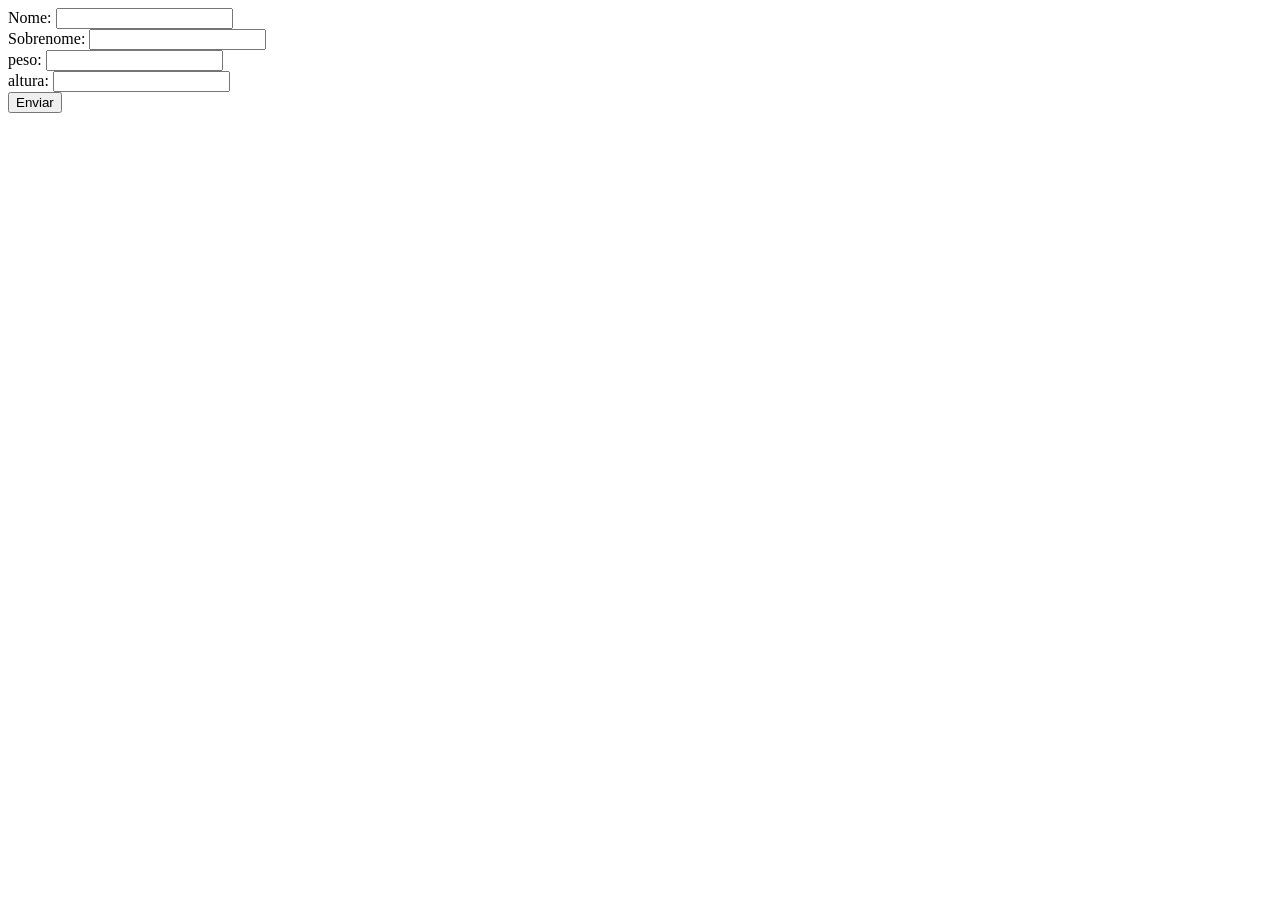
<file: aula20/index.html>
<!DOCTYPE html>
<html lang="pt-br">
<head>
    <meta charset="UTF-8">
    <meta name="viewport" content="width=device-width, initial-scale=1.0">
    <title>Formulário</title>
</head>
<body>
    <form action="" method="get" class="formu">

    <label for="Nome">Nome: </label>
        <input type="text" class="nome">
    <br>
    <label for="sobrenome">Sobrenome: </label>
        <input type="text" class="sobrenome">
    <br>
    <label for="peso">peso: </label>   
        <input type="number" class="peso">
    <br>
    <label for="altura">altura: </label>  
        <input type="text" class="altura">
    <br>
    <button>Enviar</button>
    </form>

    <div class="resultado">

    </div>
    <!-- linkando o java Script -->
    <script src="js/script.js"></script>
</body>
</htm
</file>
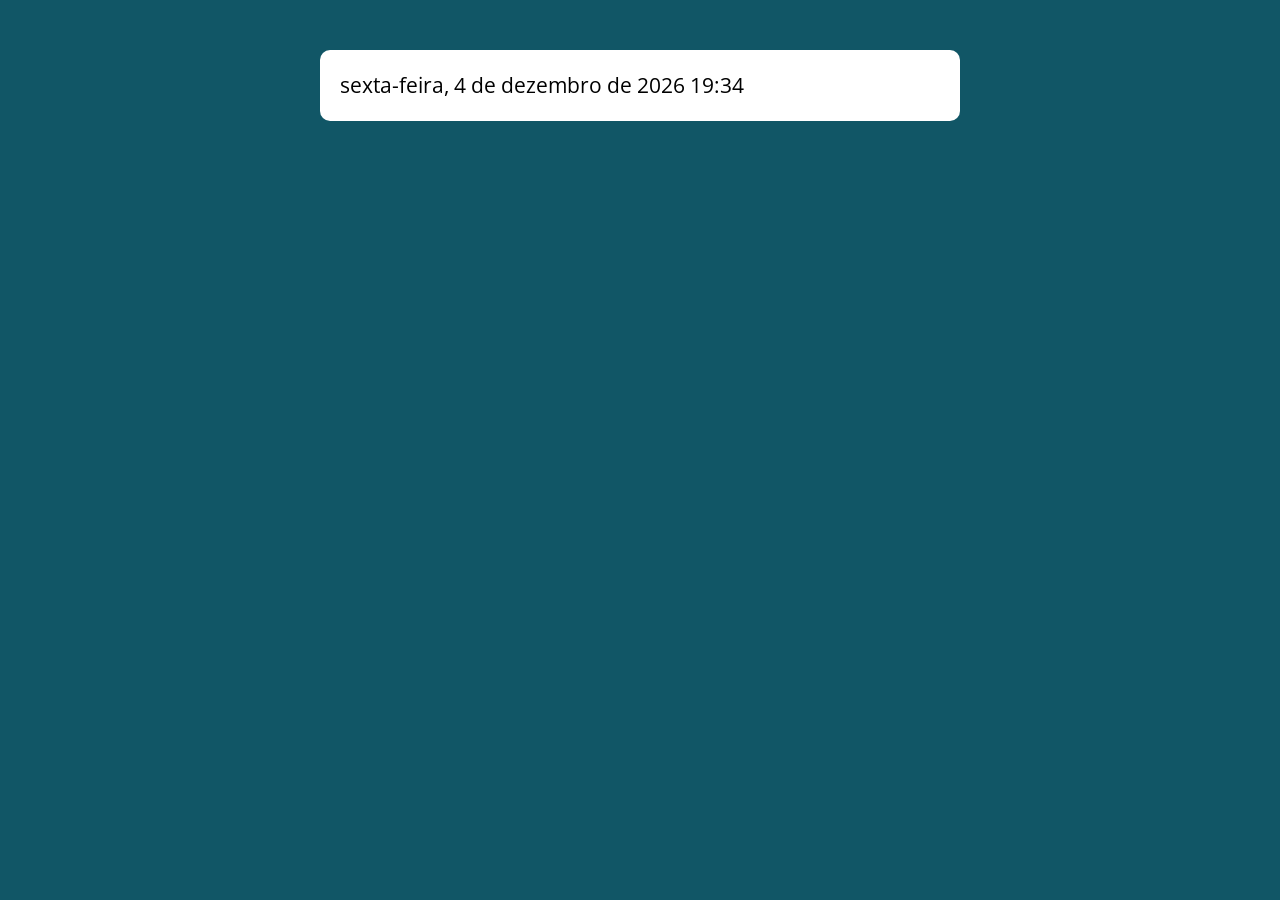
<file: aula30/index.html>
<!DOCTYPE html>
<html lang="pt-BR">

<head>
  <meta charset="UTF-8">
  <meta name="viewport" content="width=device-width, initial-scale=1.0">
  <meta http-equiv="X-UA-Compatible" content="ie=edge">
  <title>Modelo</title>
  <link rel="stylesheet" href="./assets/css/style.css">
</head>

<body>

  <section class="container">
    <h1>Lorem ipsum dolor sit amet</h1>
    <p>
      Lorem ipsum dolor sit amet, consectetur adipisicing elit.
      Repellendus nisi explicabo saepe voluptatibus consequuntur et corporis
      maxime quos, doloribus vitae voluptatum quisquam necessitatibus
      pariatur veritatis exercitationem beatae officiis suscipit Ea!
    </p>
  </section>

  <script src="./assets/js/main.js"></script>
</body>

</html>
</file>
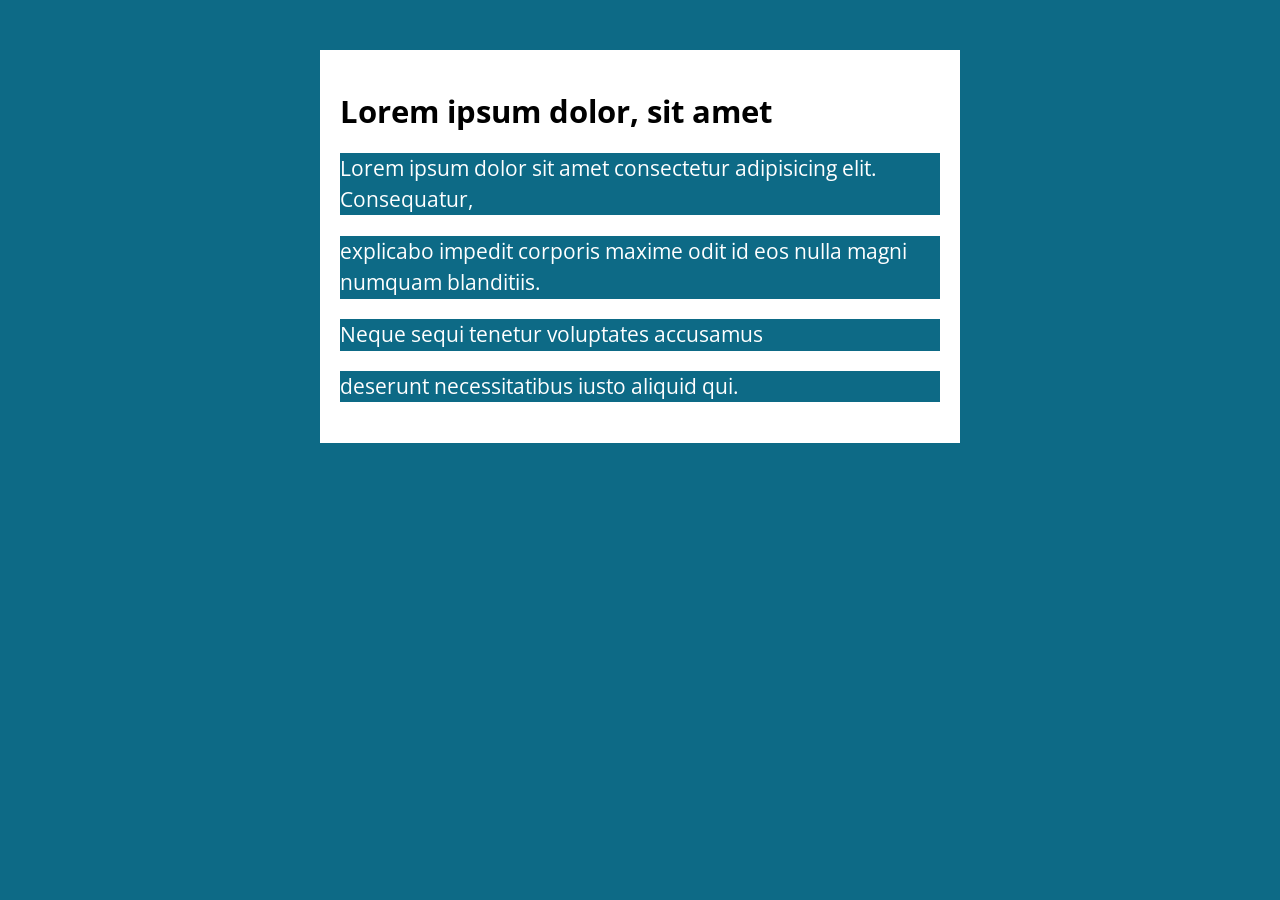
<file: aula36/index.html>
<!DOCTYPE html>
<html lang="pt-BR">
<head>
    <meta charset="UTF-8">
    <meta name="viewport" content="width=device-width, initial-scale=1.0">
    <title>Modelo</title>
    <link rel="stylesheet" href="assets/css/style.css">
</head>
<body>
    <section class="container">
       <h1>Lorem ipsum dolor, sit amet</h1>
       <div class="paragrafos">
        <p>Lorem ipsum dolor sit amet consectetur adipisicing elit. Consequatur,</p>
        <p>explicabo impedit corporis maxime odit id eos nulla magni numquam blanditiis.</p>
        <p>Neque sequi tenetur voluptates accusamus</p> 
        <p>deserunt necessitatibus iusto aliquid qui.</p>
       </div>
    </section>

    <script src="assets/js/novo.js"></script>

</body>
</html>
</file>
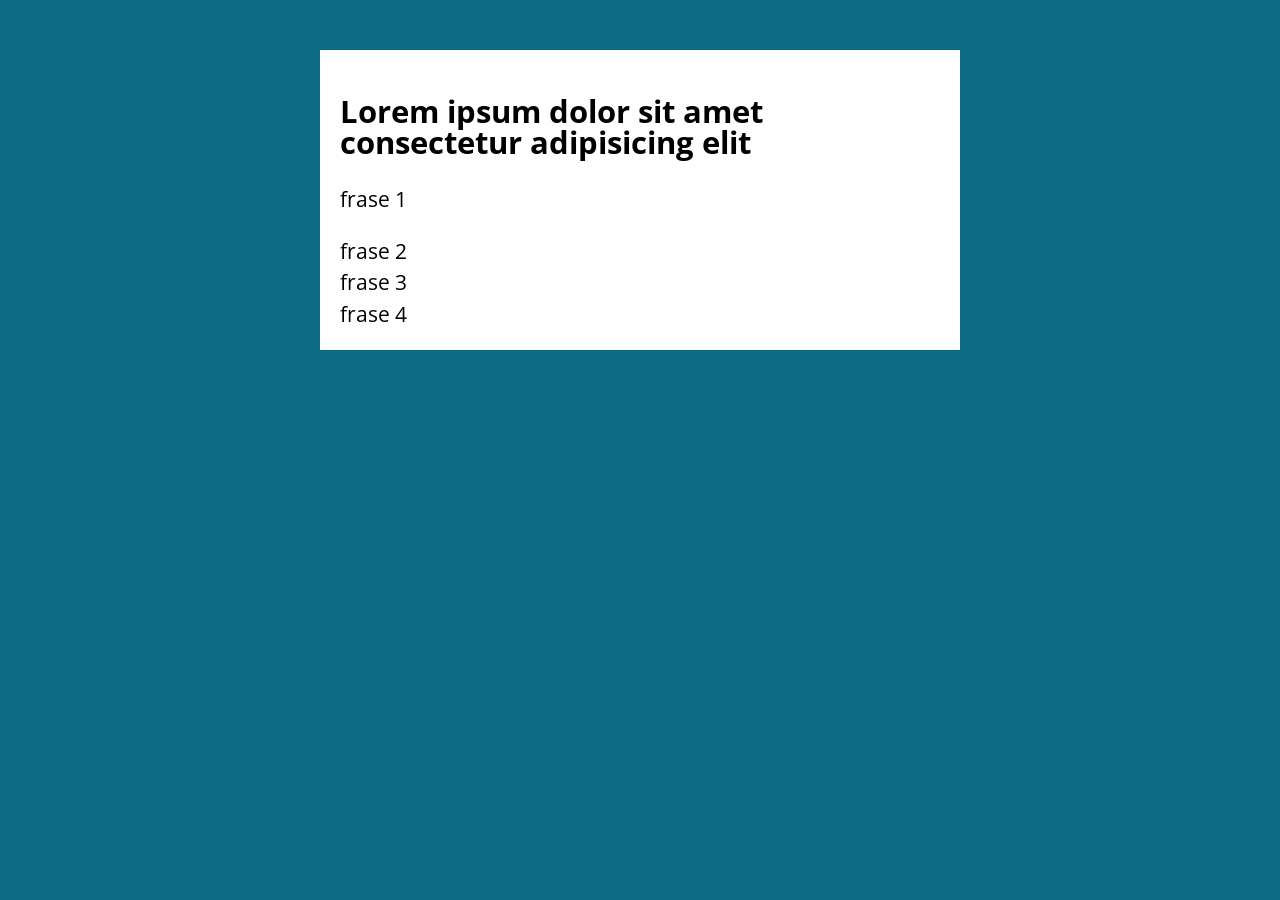
<file: exercíciosFor/index.html>
<!DOCTYPE html>
<html lang="pt-BR">
<head>
    <meta charset="UTF-8">
    <meta name="viewport" content="width=device-width, initial-scale=1.0">
    <title>Modelo</title>
    <link rel="stylesheet" href="assets/css/style.css">
</head>
<body>
    <section class="container">
        <h1>Lorem ipsum dolor sit amet consectetur adipisicing elit</h1>

        <div class="divisoria">
            
        </div>
    </section>

    <script src="assets/js/novo.js"></script>

</body>
</html>
</file>
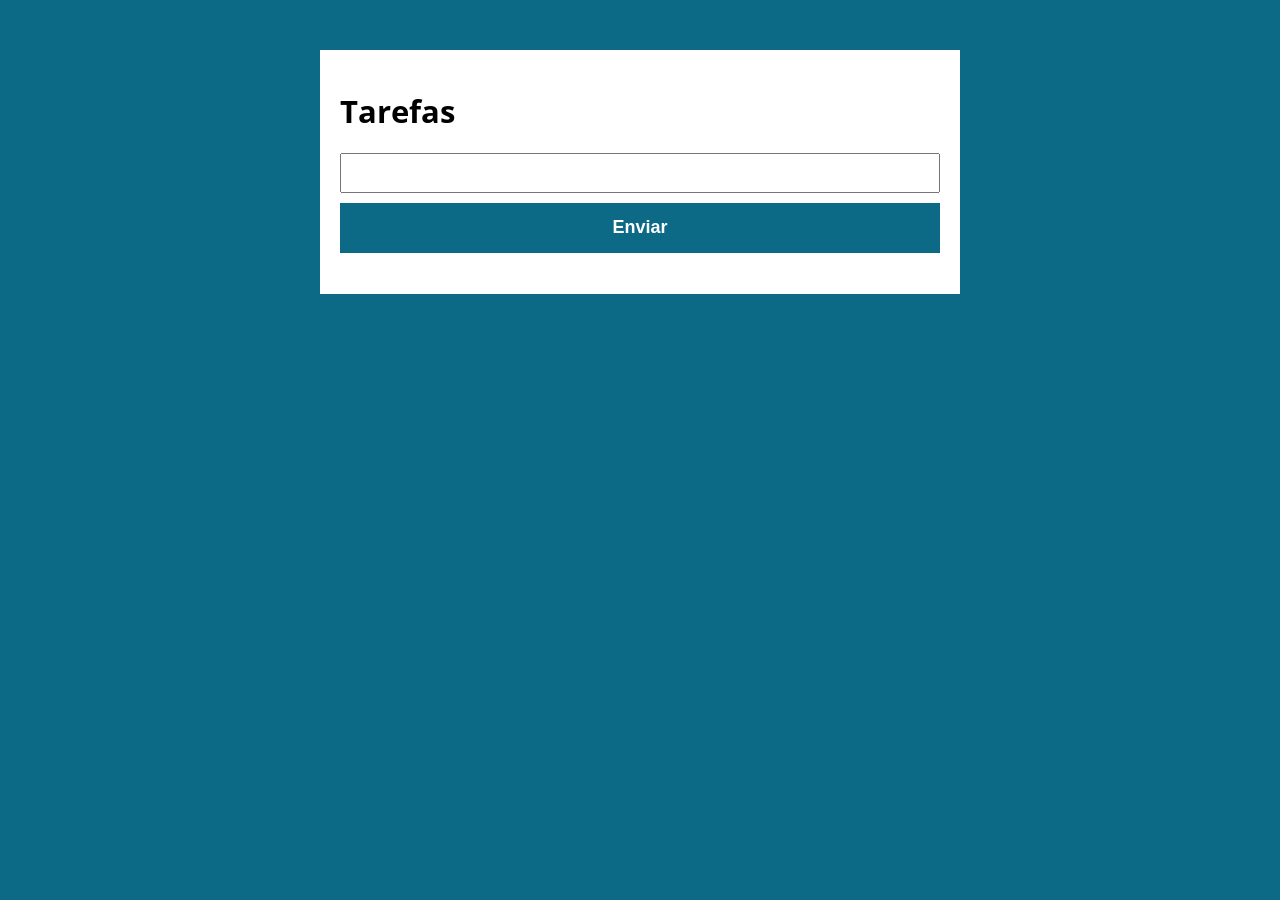
<file: lista de tarefas/index.html>
<!DOCTYPE html>
<html lang="pt-BR">
<head>
    <meta charset="UTF-8">
    <meta name="viewport" content="width=device-width, initial-scale=1.0">
    <title>Modelo</title>
    <link rel="stylesheet" href="assets/css/style.css">
</head>
<body>
    <section class="container">
        <h1>Tarefas</h1>
        <p>
            <input type="text" name="tarefas" class="tarefa">
            <button class="enviar">Enviar</button>
        </p>
    
        <ul class="exibir">
            
        </ul>
    </section>

    <script src="assets/js/novo.js"></script>

</body>
</html>
</file>
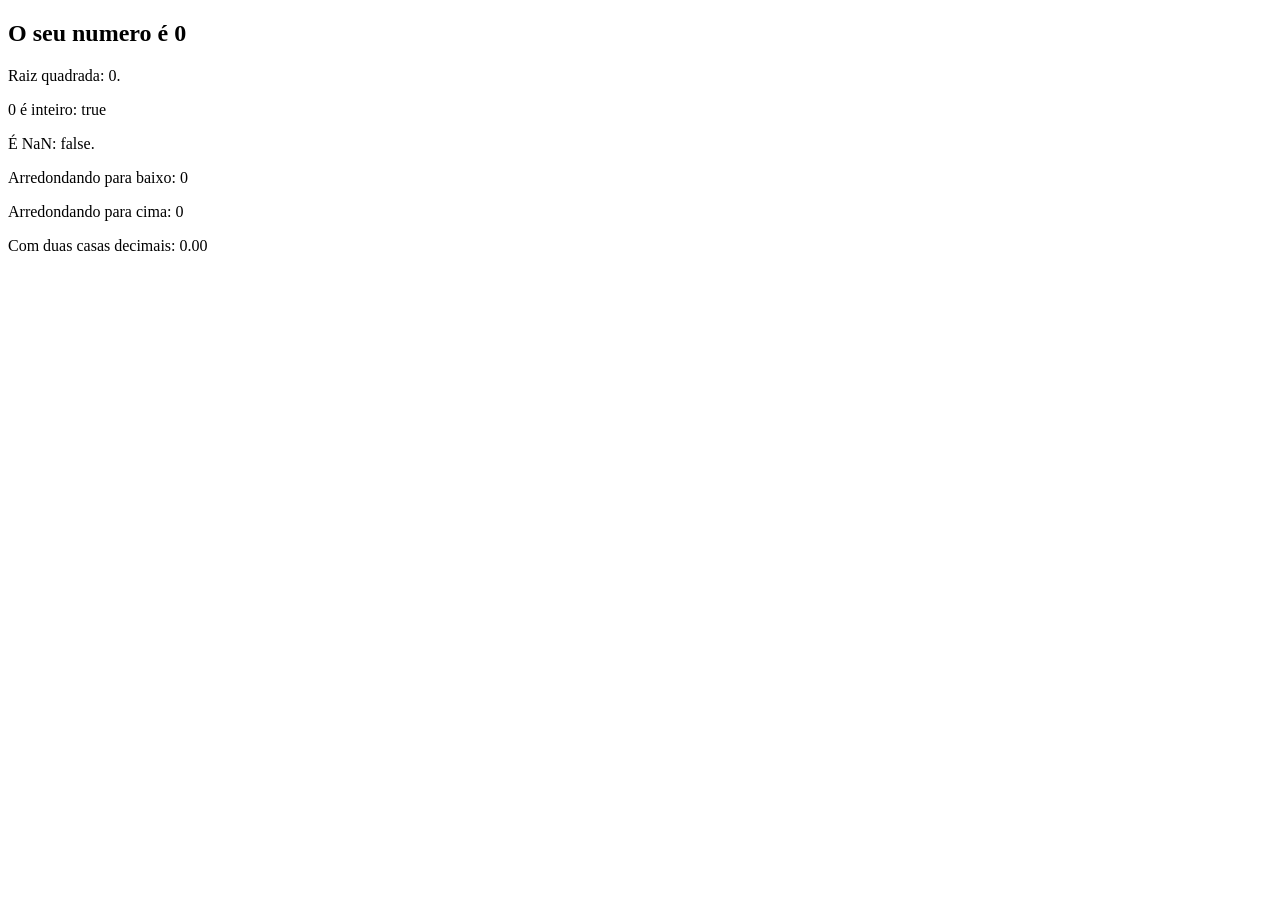
<file: aula14/ex/index.html>
<!DOCTYPE html>
<html lang="pt-br">
<head>
    <meta charset="UTF-8">
    <meta name="viewport" content="width=device-width, initial-scale=1.0">
    <title>Exercícios</title>
</head>
<body>
    <section>
        <h1>O seu numero é <span id="numero-titulo">0</span></h1>
        <div id="texto">
            texto
        </div>
    </section>
    <Script src="javaScript/escript.js"></Script>
</body>
</html>
</file>
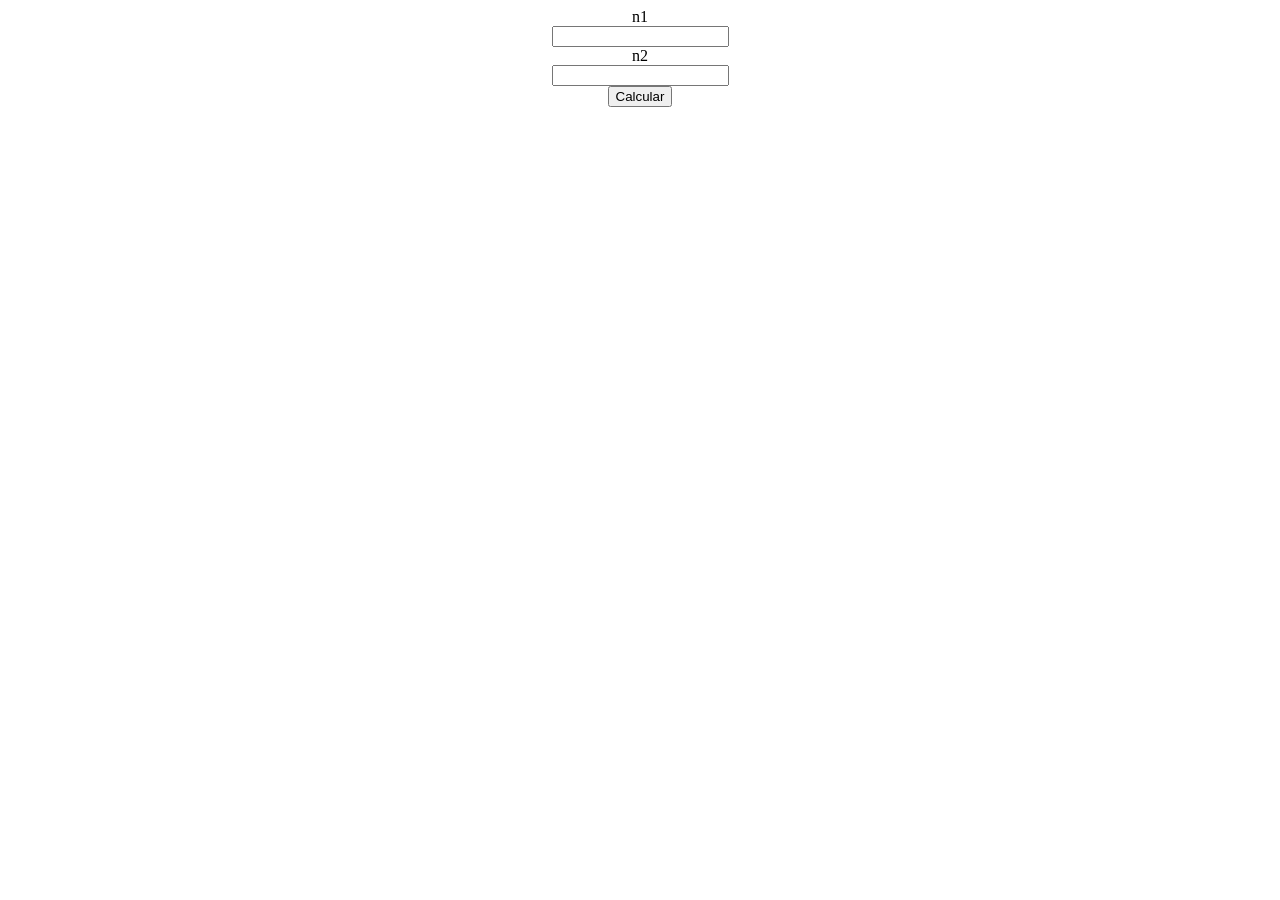
<file: exLógica/ex1/index.html>
<!DOCTYPE html>
<html lang="pt-BR">
<head>
    <meta charset="UTF-8">
    <meta name="viewport" content="width=device-width, initial-scale=1.0">
    <title>Lógica 1</title>
    <link rel="stylesheet" href="assets/css/style.css">
</head>
<body>   
    <section class="container">
        <form action="" class="formulario">
            <label for="n1">n1</label>
            <input type="number" id="n1">

            <label for="n2">n2</label>
            <input type="number" id="n2">

            <button class="calculo">Calcular</button>
            <p class="exibir"></p>
        </form>
    </section>
    <script src="assets/ex1.js"></script>
</body>
</html>
</file>
<file: aula30/assets/css/style.css>
@import url('https://fonts.googleapis.com/css?family=Open+Sans:400,700&display=swap');
:root {
  --primary-color: rgb(17, 86, 102);
  --primary-color-darker: rgb(9, 48, 56);
}

* {
  box-sizing: border-box;
  outline: 0;
}

body {
  margin: 0;
  padding: 0;
  background: var(--primary-color);
  font-family: 'Open sans', sans-serif;
  font-size: 1.3em;
  line-height: 1.5em;
}

.container {
  max-width: 640px;
  margin: 50px auto;
  background: #fff;
  padding: 20px;
  border-radius: 10px;
}

form input, form label, form button {
  display: block;
  width: 100%;
  margin-bottom: 10px;
}

form input {
  font-size: 24px;
  height: 50px;
  padding: 0 20px;
}

form input:focus {
  outline: 1px solid var(--primary-color);
}

form button {
  border: none;
  background: var(--primary-color);
  color: #fff;
  font-size: 18px;
  font-weight: 700;
  height: 50px;
  cursor: pointer;
  margin-top: 30px;
}

form button:hover {
  background: var(--primary-color-darker);
}
</file>
<file: aula36/assets/css/style.css>
@import url('https://fonts.googleapis.com/css2?family=Open+Sans:ital,wght@0,300..800;1,300..800&display=swap');

:root{
    --primary-color: rgb(13, 106, 134);
    --primary-color-darker: rgb(9, 66, 83);
}

*{
    box-sizing: border-box;
    outline: 0;
}
body{

    padding: 0;
    background: var(--primary-color);
    font-family: 'Open sans', sans-serif;
    font-size: 1.3em;
    line-height: 1.5em;
}

.container{
    max-width: 640px;
    margin: 50px auto;
    background-color: #fff;
    padding: 20px;
}

.tabela{
    display: flex;
    justify-content: space-between;
    align-content: flex-start;
    gap: 0px;
    margin-bottom: 20px;
}

.imc, .resultado {
    text-align: left;
    margin: 6px 0; 
}

.sucesso {
    background: rgb(125, 243, 150); 
    padding: 10px;
}

.erro {
    background: rgb(255, 141, 132); 
    padding: 10px;
}

form input, form label, form button{
    display: block;
    width: 100%;
    margin-bottom: 10px;
}
form input{
    font-size: 20px;
    height: 40px;
    padding: 0 20px;
}

form input:focus{
    outline: 1px solid var(--primary-color);
}
form button{
    border: none;
    background: var(--primary-color);
    color: white;
    font-size: 18px;
    font-weight: 700;
    height: 50px;
    cursor: pointer;
}

form button:hover{
    background: var(--primary-color-darker);
}
</file>
<file: exercíciosFor/assets/css/style.css>
@import url('https://fonts.googleapis.com/css2?family=Open+Sans:ital,wght@0,300..800;1,300..800&display=swap');

:root{
    --primary-color: rgb(13, 106, 134);
    --primary-color-darker: rgb(9, 66, 83);
}

*{
    box-sizing: border-box;
    outline: 0;
}
body{

    padding: 0;
    background: var(--primary-color);
    font-family: 'Open sans', sans-serif;
    font-size: 1.3em;
    line-height: 1.5em;
}

.container{
    max-width: 640px;
    margin: 50px auto;
    background-color: #fff;
    padding: 20px;
}

.tabela{
    display: flex;
    justify-content: space-between;
    align-content: flex-start;
    gap: 0px;
    margin-bottom: 20px;
}

.imc, .resultado {
    text-align: left;
    margin: 6px 0; 
}

.sucesso {
    background: rgb(125, 243, 150); 
    padding: 10px;
}

.erro {
    background: rgb(255, 141, 132); 
    padding: 10px;
}

form input, form label, form button{
    display: block;
    width: 100%;
    margin-bottom: 10px;
}
form input{
    font-size: 20px;
    height: 40px;
    padding: 0 20px;
}

form input:focus{
    outline: 1px solid var(--primary-color);
}
form button{
    border: none;
    background: var(--primary-color);
    color: white;
    font-size: 18px;
    font-weight: 700;
    height: 50px;
    cursor: pointer;
}

form button:hover{
    background: var(--primary-color-darker);
}
</file>
<file: lista de tarefas/assets/css/style.css>
@import url('https://fonts.googleapis.com/css2?family=Open+Sans:ital,wght@0,300..800;1,300..800&display=swap');

:root{
    --primary-color: rgb(13, 106, 134);
    --primary-color-darker: rgb(9, 66, 83);
}

*{
    box-sizing: border-box;
    outline: 0;
}
body{

    padding: 0;
    background: var(--primary-color);
    font-family: 'Open sans', sans-serif;
    font-size: 1.3em;
    line-height: 1.5em;
}

.container{
    max-width: 640px;
    margin: 50px auto;
    background-color: #fff;
    padding: 20px;
}

.tabela{
    display: flex;
    justify-content: space-between;
    align-content: flex-start;
    gap: 0px;
    margin-bottom: 20px;
}

.imc, .resultado {
    text-align: left;
    margin: 6px 0; 
}

.sucesso {
    background: rgb(125, 243, 150); 
    padding: 10px;
}

.erro {
    background: rgb(255, 141, 132); 
    padding: 10px;
}

form input, form label, form button{
    display: block;
    width: 100%;
    margin-bottom: 10px;
}
form input{
    font-size: 20px;
    height: 40px;
    padding: 0 20px;
}

form input:focus{
    outline: 1px solid var(--primary-color);
}
form button{
    border: none;
    background: var(--primary-color);
    color: white;
    font-size: 18px;
    font-weight: 700;
    height: 50px;
    cursor: pointer;
}

p button:hover{
    background: var(--primary-color-darker);
}
p input, p label, p button{
    display: block;
    width: 100%;
    margin-bottom: 10px;
}

p input{
    font-size: 20px;
    height: 40px;
    padding: 0 20px;
}

p input:focus{
    outline: 1px solid var(--primary-color);
}

p button{
    border: none;
    background: var(--primary-color);
    color: white;
    font-size: 18px;
    font-weight: 700;
    height: 50px;
    cursor: pointer;
}

p button:hover{
    background: var(--primary-color-darker);
}

li {   
    font-family: 'Open sans', sans-serif;
    font-size: 1.3em;
    line-height: 1.5em;
}

.apagar{
    border: none;
    background: var(--primary-color);
    color: white;
    font-size: 9px;
    font-weight: 700;
    height: 30px;
    cursor: pointer;
    margin: 15px;
}
</file>
<file: exLógica/ex1/assets/css/style.css>
form {
    display: flex;
    flex-direction: column;
    align-items: center;
}
</file>
